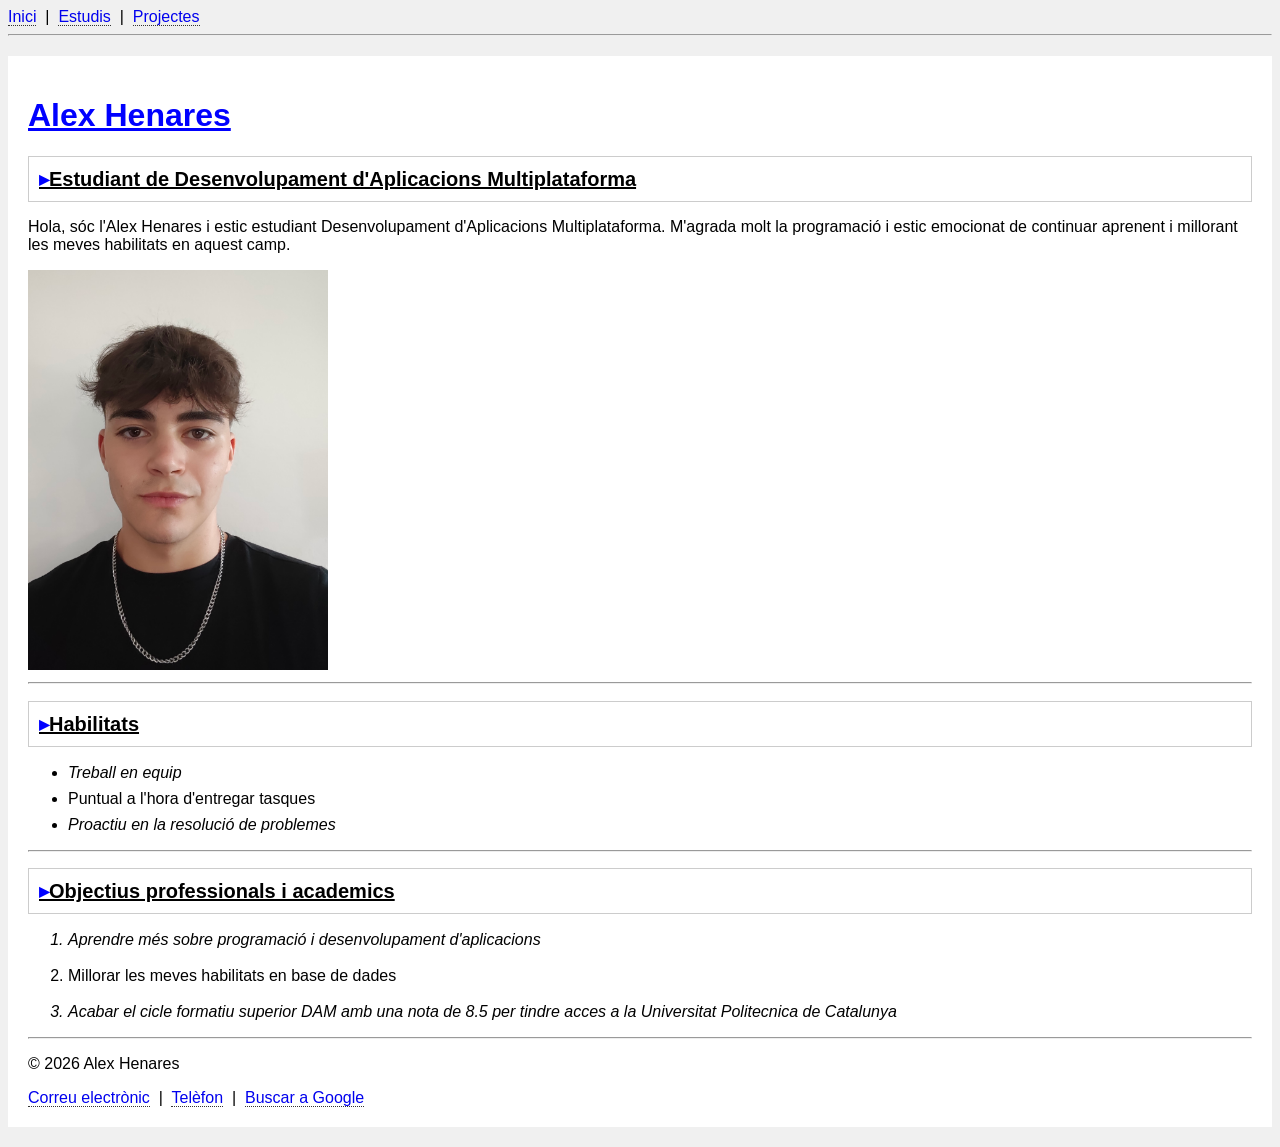
<file: index.html>
<!DOCTYPE html>
<html xmlns="http://www.w3.org/1999/xhtml">
   


    <head>
       <meta charset="UTF-8">
       <title>Principal</title>
       <link rel="stylesheet" href="disseny visual.css">
   </head>
    <body>
        <nav>
        <a href="index.html">Inici</a>
        &nbsp;|&nbsp;
        <a href="estudis.html">Estudis</a>
        &nbsp;|&nbsp;
        <a href="projectes.html">Projectes</a>
        <hr>


        </nav>
        <div id="principal">
            <h1>Alex Henares</h1>
            <h2 class="perfil">Estudiant de Desenvolupament d'Aplicacions Multiplataforma</h2>
            
            <p>Hola, sóc l'Alex Henares i estic estudiant Desenvolupament d'Aplicacions Multiplataforma. M'agrada molt la programació i estic emocionat de continuar aprenent i millorant les meves habilitats en aquest camp.</p>
            
            
            <img src="imagenes/17569.jpg" width="300">

            <hr>
            <h2 class="perfil">Habilitats</h2>
            <ul id="llista">
                <li>Treball en equip</li>
                <li>Puntual a l'hora d'entregar tasques</li>
                <li>Proactiu en la resolució de problemes</li>
                
                
                
            </ul>


        
            <hr>
            <h2 class="perfil">Objectius professionals i academics</h2>
            <ol>
                <li>Aprendre més sobre programació i desenvolupament d'aplicacions</li>
                <br>
                <li>Millorar les meves habilitats en base de dades</li>
                <br>
                <li>Acabar el cicle formatiu superior DAM amb una nota de 8.5 per tindre acces a la Universitat Politecnica de Catalunya</li>
            </ol>
            <hr>
            <footer>
            <p>© 2026 Alex Henares</p>
            
            <a href="mailto:ahenares@iesesteveterradas.cat">Correu electrònic</a>
            &nbsp;|&nbsp;
            <a href="tel:+637432784">Telèfon</a>
            &nbsp;|&nbsp;
            <a href="https://www.google.com" target="_blank">Buscar a Google</a>
            </footer>

        </div>




    </body>
</file>
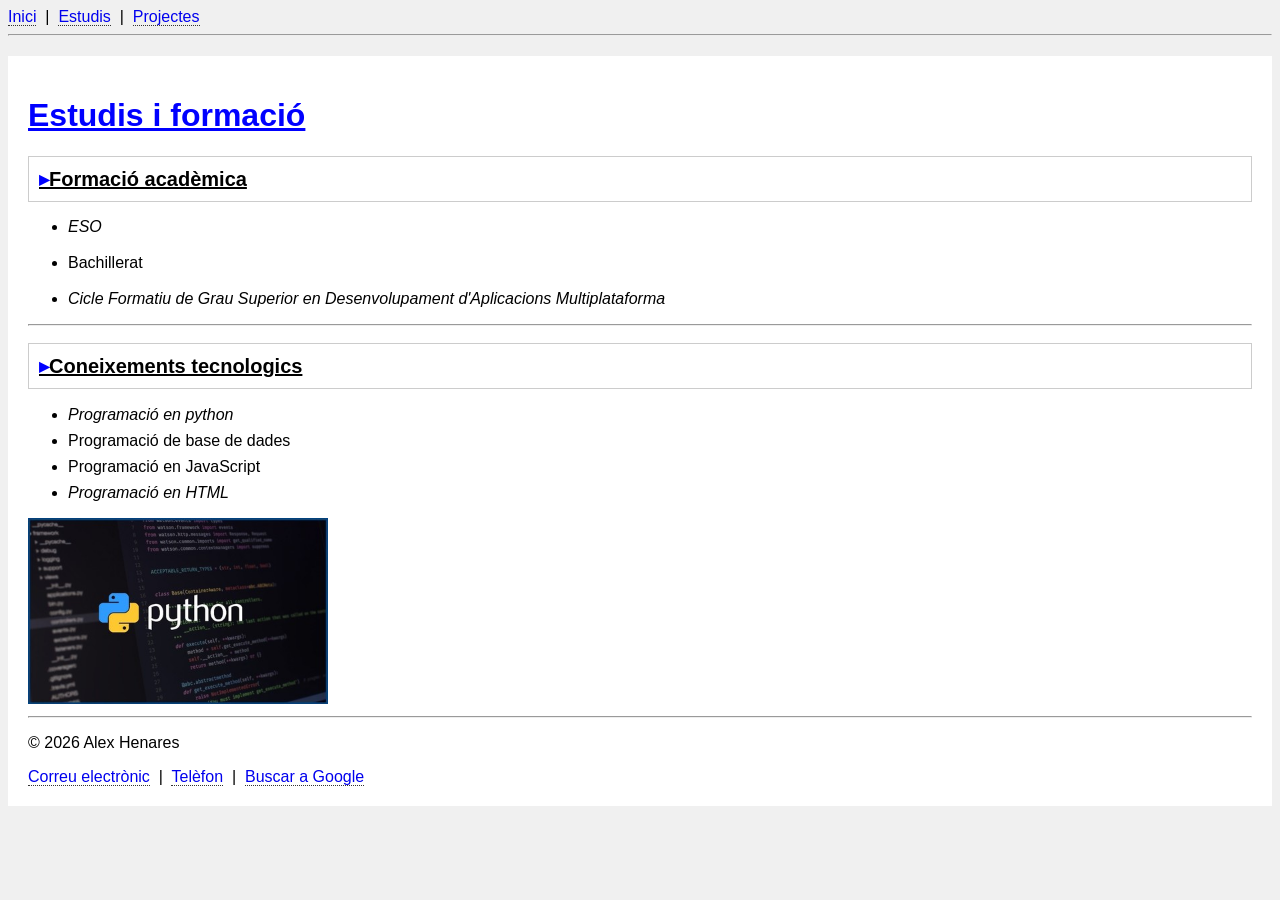
<file: estudis.html>
<!DOCTYPE html>
<html xmlns="http://www.w3.org/1999/xhtml">
   
    
    <head>
        <meta charset="UTF-8">
        <title>Principal</title>
        <link rel="stylesheet" href="disseny visual.css">

        







   </head>

<body>
    <nav>
        <a href="index.html">Inici</a>
        &nbsp;|&nbsp;
        <a href="estudis.html">Estudis</a>
        &nbsp;|&nbsp;
        <a href="projectes.html">Projectes</a>
        <hr>


    </nav>
    <div id="principal">
        <h1>Estudis i formació</h1>
        <h2 class="perfil">Formació acadèmica</h2>       
            <ul>
                <li>ESO</li>
                &nbsp;
                <li>Bachillerat</li>
                &nbsp;
                <li>Cicle Formatiu de Grau Superior en Desenvolupament d'Aplicacions Multiplataforma</li>
            </ul>
            <hr>
        <h2 class="perfil">Coneixements tecnologics</h2>
            <ul id="llista">
                <li>Programació en python</li>
                <li>Programació de base de dades</li>
                <li>Programació en JavaScript</li>
                <li>Programació en HTML</li>
            </ul>
            <img src="imagenes/450_1000.jpg" width="300">

            <hr>
            <footer>
            <p>© 2026 Alex Henares</p>
            
            <a href="mailto:ahenares@iesesteveterradas.cat">Correu electrònic</a>
            &nbsp;|&nbsp;
            <a href="tel:+637432784">Telèfon</a>
            &nbsp;|&nbsp;
            <a href="https://www.google.com" target="_blank">Buscar a Google</a>
            </footer>
    </div>
</body>
</file>
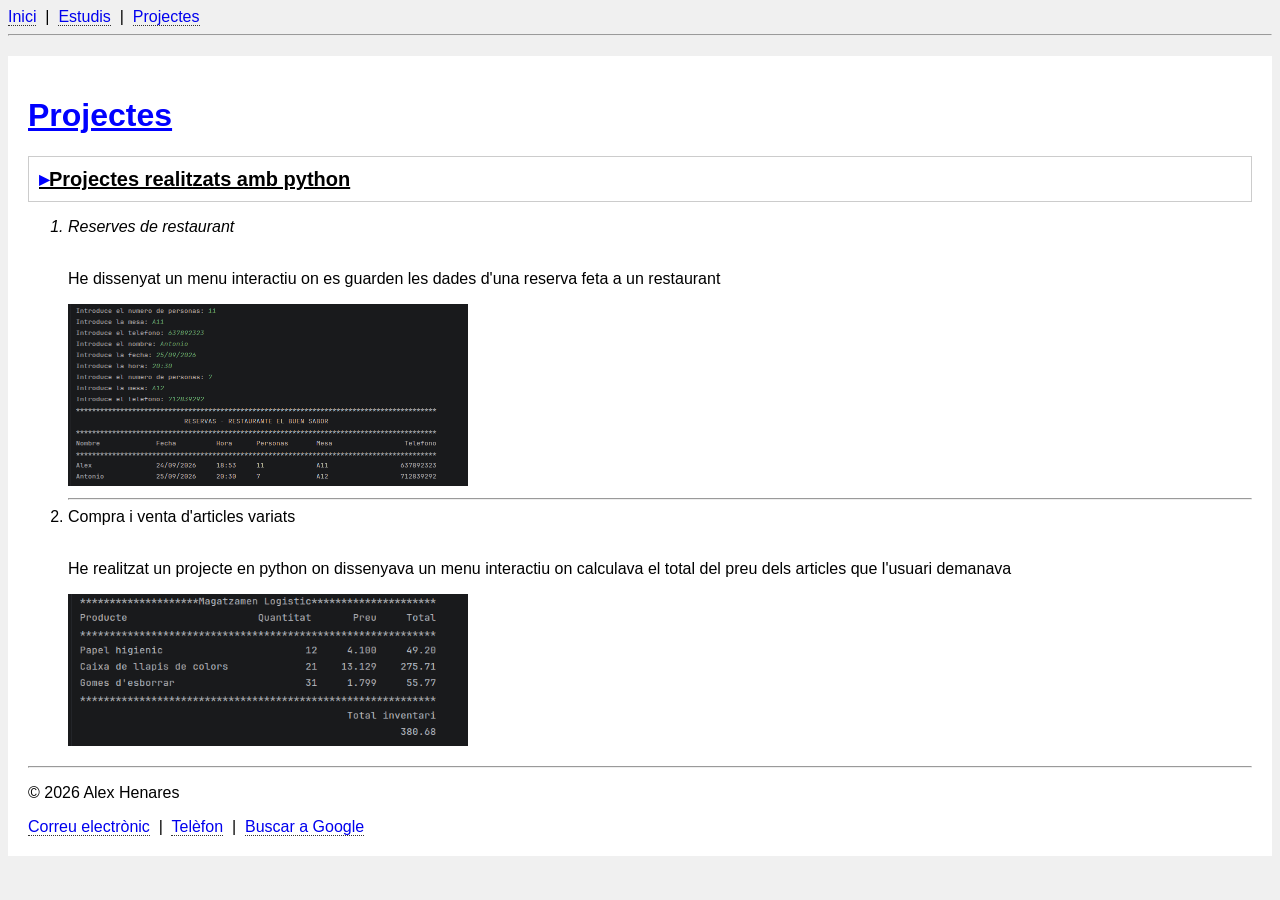
<file: projectes.html>
<!DOCTYPE html>
<html xmlns="http://www.w3.org/1999/xhtml">
   



    <head>
        <meta charset="UTF-8">
        <title>Principal</title>
        <link rel="stylesheet" href="disseny visual.css">
   </head>
<body>
    <nav>
        <a href="index.html">Inici</a>
        &nbsp;|&nbsp;
        <a href="estudis.html">Estudis</a>
        &nbsp;|&nbsp;
        <a href="projectes.html">Projectes</a>
        <hr>


    </nav>
    <div id="principal">
        <h1>Projectes</h1>
        <h2 class="perfil">Projectes realitzats amb python</h2>
        <ol>
            <li>Reserves de restaurant</li>
            <br>
            <p>He dissenyat un menu interactiu on es guarden les dades d'una reserva feta a un restaurant</p>
            <img src="imagenes/Captura de pantalla de 2026-09-24 18-54-56.png" width="400">
            &nbsp;
            <hr>
            <li>Compra i venta d'articles variats</li>
            <br> 
            <p>He realitzat un projecte en python on dissenyava un menu interactiu on calculava el total del preu dels articles que l'usuari demanava</p>
            <img src="imagenes/Captura de pantalla de 2026-09-24 18-45-23.png" width="400">

        </ol>
        <hr>
        <footer>
            <p>© 2026 Alex Henares</p>
            
            <a href="mailto:ahenares@iesesteveterradas.cat">Correu electrònic</a>
            &nbsp;|&nbsp;
            <a href="tel:+637432784">Telèfon</a>
            &nbsp;|&nbsp;
            <a href="https://www.google.com" target="_blank">Buscar a Google</a>
        </footer>
    </div>















</body>
</file>
<file: disseny visual.css>
p {
  color: black;
  font-size: 16px;
}

h1 {
  color: rgb(0, 0, 255);
  font-size: 32px;
  text-decoration: underline;
}

h2 {
  font-size: 20px;
  text-decoration: underline;
}

body {
  background-color: #f0f0f0;
  font-family: 'Arial', sans-serif;
}

a {
  border-bottom: 1px dotted #333;
  text-decoration: none;
}

a:hover {
  border-bottom-style: solid;
  color: red;
}


.perfil {
  padding: 10px;
  border: 1px solid #ccc;
}


#principal {
  background-color: white;
  margin: 20px auto;
  padding: 20px;
}


li:first-child {
  font-style: italic;
}

li:last-child {
  font-style: italic;
}


#llista > li {
  margin-bottom: 8px;
}


h2::before {
  content: "▸";
  color: blue;
}

h1::after {
  content: "";
  font-size: 18px;
  color: gray;
}
</file>
